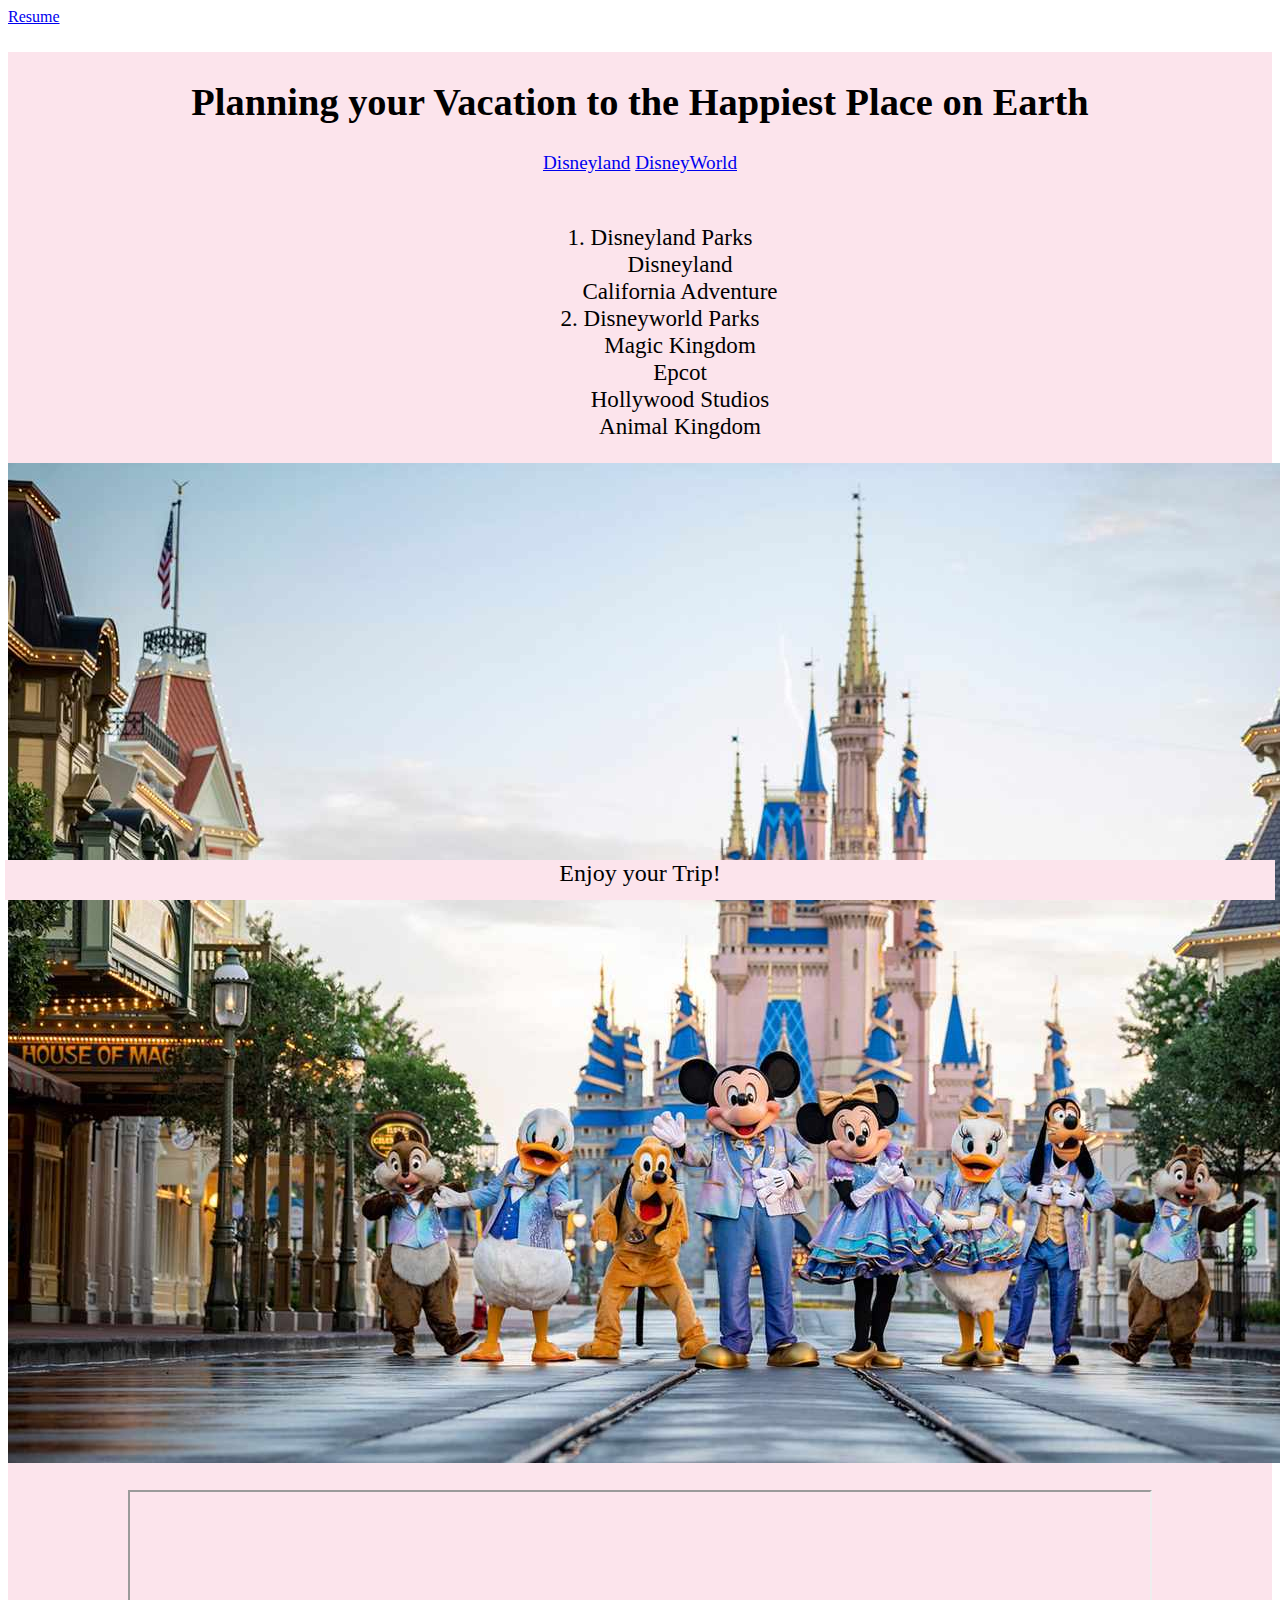
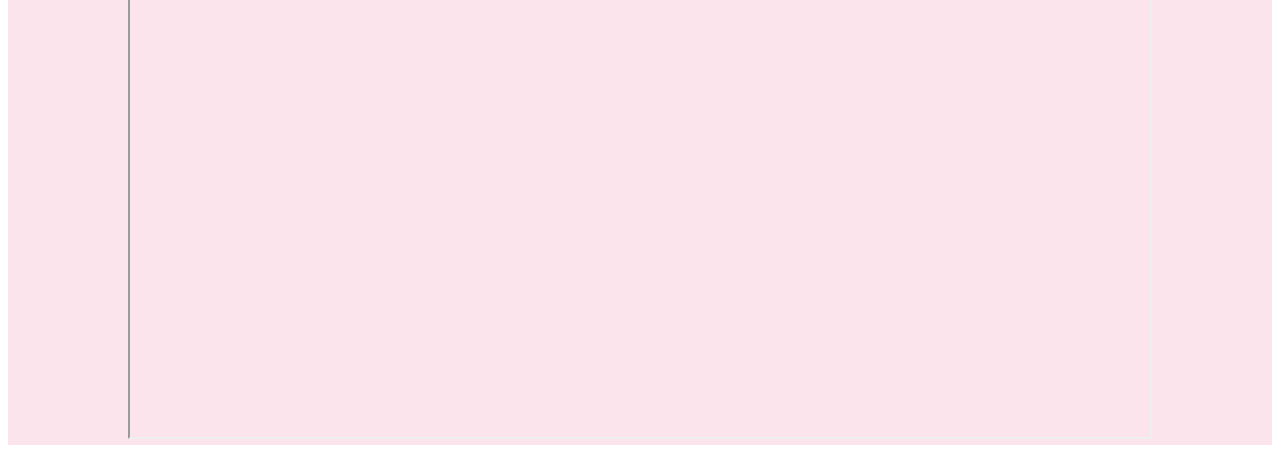
<file: scratch.html>
<!DOCTYPE html>
<html lang="en">
<head>
    <meta charset="UTF-8">
    <meta http-equiv="X-UA-Compatible" content="IE=edge">
    <meta name="viewport" content="width=device-width, initial-scale=1.0">
    <title>Plan a trip to Disney</title>
    <link rel="stylesheet" type="text/css" href="./css/stylesdisneyland.css">
    <li class="nav-item"><a class="nav-link px-lg-3 py-3 py-lg-4" href="index.html">Resume</a></li>
</head>

<body>
    <div class= "common header"> 
        <h1>Planning your Vacation to the Happiest Place on Earth</h1>
    </div>
    <nav class="common">
        <a href="https://disneyland.disney.go.com/" >Disneyland</a>
        <a href="https://disneyworld.disney.go.com" >DisneyWorld</a>
    <br>
    <div class= "common mainbody">
        <br>
        <ol>
            <li>Disneyland Parks</li>
                <ul>Disneyland</ul>
                <ul>California Adventure</ul>
            <li>Disneyworld Parks</li>
                <ul>Magic Kingdom</ul>
                <ul>Epcot</ul>
                <ul>Hollywood Studios</ul>
                <ul>Animal Kingdom</ul>
            </li>
        </ol>
        <img src="./assets/img/walt-disney-world-50th-anniversary-characters-WDWFIFTY0621-5f5c94aeb5324a26b92a087b9c3ba03f.jpg" alt="Disney Picture" width="1500">
            <br>
        <iframe width="1020" height="545" src="https://www.youtube.com/embed/fYNQjuVWRN4">
        </iframe>
            <br>
        <div class="tableau" id='viz1681432168135' style='position: relative'><noscript><a href='#'><img alt='Disney Ride Descision Dashboard ' src='https:&#47;&#47;public.tableau.com&#47;static&#47;images&#47;Wa&#47;WaltDisneyRideSelection&#47;DisneyRideDescisionDashboard&#47;1_rss.png' style='border: none' /></a></noscript><object class='tableauViz'  style='display:none;'><param name='host_url' value='https%3A%2F%2Fpublic.tableau.com%2F' /> <param name='embed_code_version' value='3' /> <param name='site_root' value='' /><param name='name' value='WaltDisneyRideSelection&#47;DisneyRideDescisionDashboard' /><param name='tabs' value='no' /><param name='toolbar' value='yes' /><param name='static_image' value='https:&#47;&#47;public.tableau.com&#47;static&#47;images&#47;Wa&#47;WaltDisneyRideSelection&#47;DisneyRideDescisionDashboard&#47;1.png' /> <param name='animate_transition' value='yes' /><param name='display_static_image' value='yes' /><param name='display_spinner' value='yes' /><param name='display_overlay' value='yes' /><param name='display_count' value='yes' /><param name='language' value='en-US' /></object></div>                <script type='text/javascript'>                    var divElement = document.getElementById('viz1681432168135');                    var vizElement = divElement.getElementsByTagName('object')[0];                    if ( divElement.offsetWidth > 800 ) { vizElement.style.width='1700px';vizElement.style.height='897px';} else if ( divElement.offsetWidth > 500 ) { vizElement.style.width='00px';vizElement.style.height='897px';} else { vizElement.style.width='100%';vizElement.style.height='477px';}                     var scriptElement = document.createElement('script');                    scriptElement.src = 'https://public.tableau.com/javascripts/api/viz_v1.js';                    vizElement.parentNode.insertBefore(scriptElement, vizElement);                </script>
       
    </div>
    
    <div class= "common footer">Enjoy your Trip!</div>

</body>

</html>
</file>
<file: css/stylesdisneyland.css>
.common{
    text-align: center;
    font-family:Georgia, 'Times New Roman', Times, serif;
    background-color:rgb(252, 228, 236) ;
    font-size: larger;
}
.header{
    height: 100px; 
    background-color:rgb(252, 228, 236);
    color: black;
    line-height: 100px;
}
.mainbody{
    background-color: rgb(252, 228, 236);
    text-align: center;
}

.footer{
    background-color: rgb(252, 228, 236);
    height: 40px;
    position:fixed;
    bottom:0px;
    right:5px;
    left:5px;
    font-size: x-large;
}
img{
    display: block;
    margin-left: auto;
    margin-right: auto;
}

.tableau{
    display: block;
    width: 60%;
}

ol{
    list-style-position: inside;
}
ul{
    list-style-position: inside;
}
</file>
